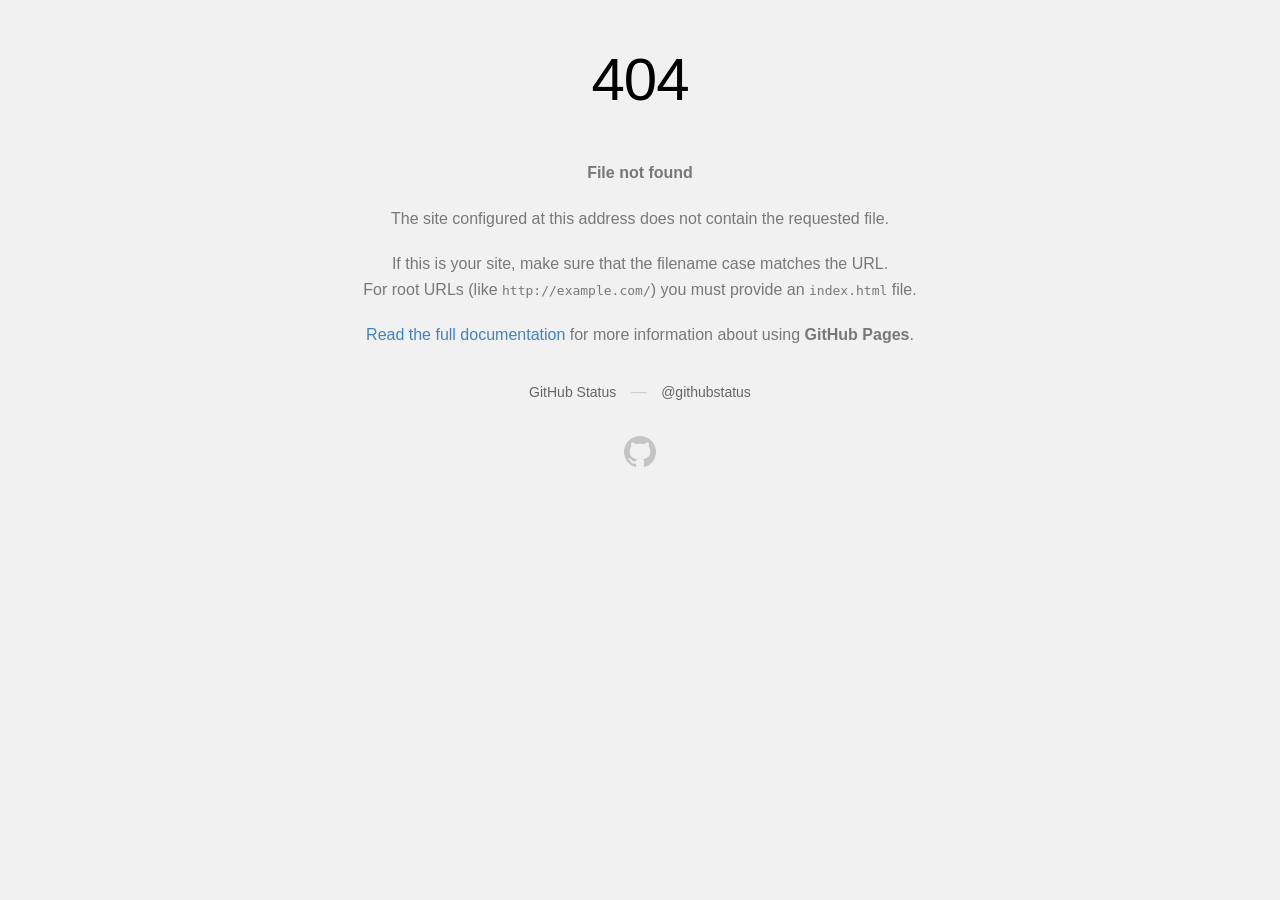
<file: assets/pdf/NeurIPS/mintnet-poster.html>
<!DOCTYPE html>
<html>
  <head>
    <meta http-equiv="Content-type" content="text/html; charset=utf-8">
    <meta http-equiv="Content-Security-Policy" content="default-src 'none'; style-src 'unsafe-inline'; img-src data:; connect-src 'self'">
    <title>Page not found &middot; GitHub Pages</title>
    <style type="text/css" media="screen">
      body {
        background-color: #f1f1f1;
        margin: 0;
        font-family: "Helvetica Neue", Helvetica, Arial, sans-serif;
      }

      .container { margin: 50px auto 40px auto; width: 600px; text-align: center; }

      a { color: #4183c4; text-decoration: none; }
      a:hover { text-decoration: underline; }

      h1 { width: 800px; position:relative; left: -100px; letter-spacing: -1px; line-height: 60px; font-size: 60px; font-weight: 100; margin: 0px 0 50px 0; text-shadow: 0 1px 0 #fff; }
      p { color: rgba(0, 0, 0, 0.5); margin: 20px 0; line-height: 1.6; }

      ul { list-style: none; margin: 25px 0; padding: 0; }
      li { display: table-cell; font-weight: bold; width: 1%; }

      .logo { display: inline-block; margin-top: 35px; }
      .logo-img-2x { display: none; }
      @media
      only screen and (-webkit-min-device-pixel-ratio: 2),
      only screen and (   min--moz-device-pixel-ratio: 2),
      only screen and (     -o-min-device-pixel-ratio: 2/1),
      only screen and (        min-device-pixel-ratio: 2),
      only screen and (                min-resolution: 192dpi),
      only screen and (                min-resolution: 2dppx) {
        .logo-img-1x { display: none; }
        .logo-img-2x { display: inline-block; }
      }

      #suggestions {
        margin-top: 35px;
        color: #ccc;
      }
      #suggestions a {
        color: #666666;
        font-weight: 200;
        font-size: 14px;
        margin: 0 10px;
      }

    </style>
  </head>
  <body>

    <div class="container">

      <h1>404</h1>
      <p><strong>File not found</strong></p>

      <p>
        The site configured at this address does not
        contain the requested file.
      </p>

      <p>
        If this is your site, make sure that the filename case matches the URL.<br>
        For root URLs (like <code>http://example.com/</code>) you must provide an
        <code>index.html</code> file.
      </p>

      <p>
        <a href="https://help.github.com/pages/">Read the full documentation</a>
        for more information about using <strong>GitHub Pages</strong>.
      </p>

      <div id="suggestions">
        <a href="https://githubstatus.com">GitHub Status</a> &mdash;
        <a href="https://twitter.com/githubstatus">@githubstatus</a>
      </div>

      <a href="/" class="logo logo-img-1x">
        <img width="32" height="32" title="" alt="" src="[data-uri]">
      </a>

      <a href="/" class="logo logo-img-2x">
        <img width="32" height="32" title="" alt="" src="[data-uri]">
      </a>
    </div>
  </body>
</html>
</file>
